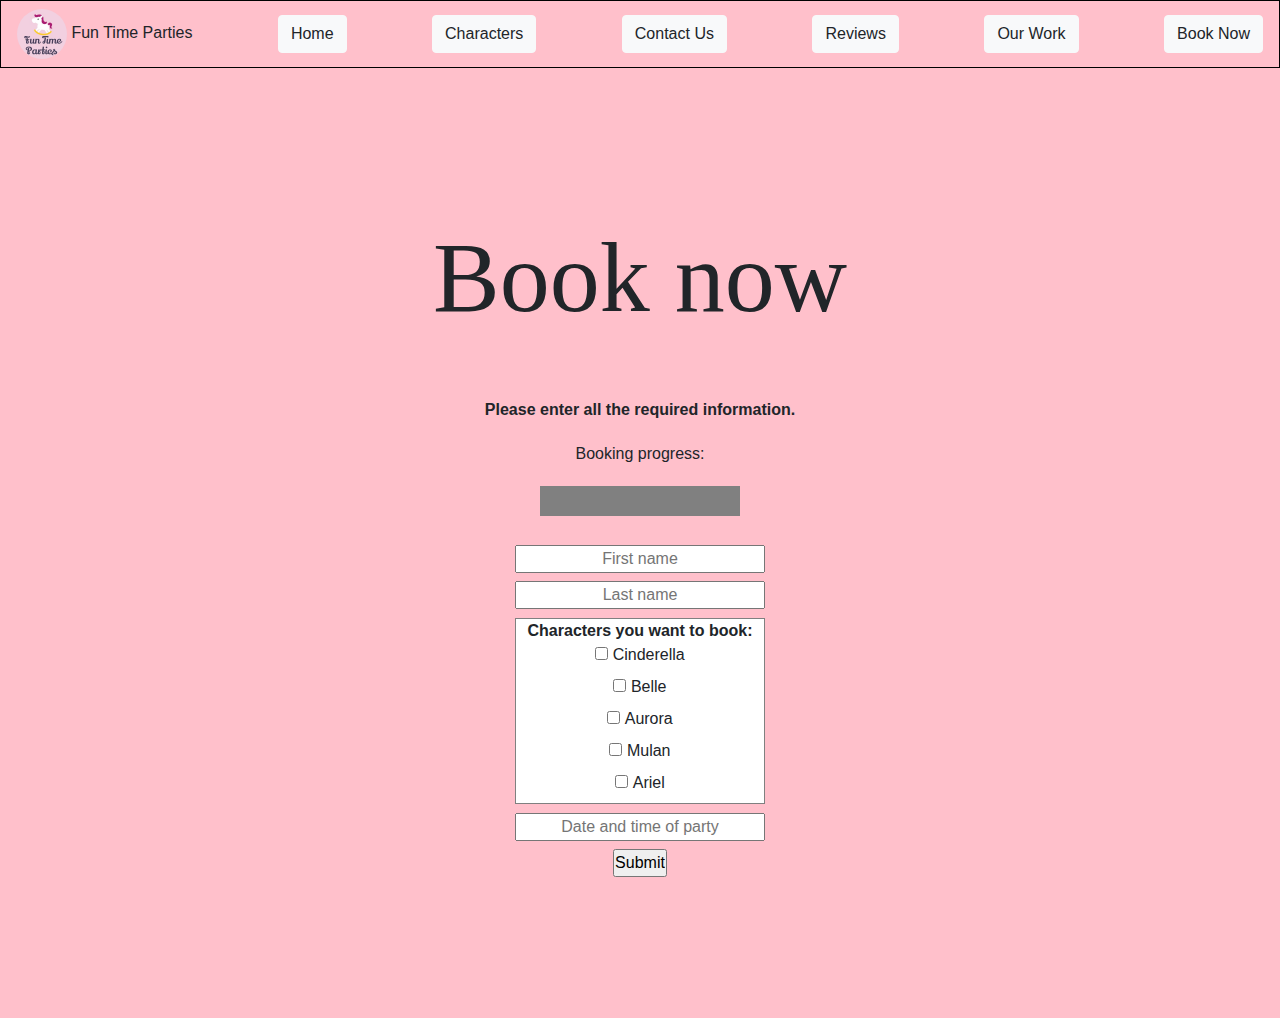
<file: book.html>
<!DOCTYPE html>
<html>
    <head>
        <title>Basic Web Page</title>
        <link rel="stylesheet" href="./style.css">
        <link rel="stylesheet" href="https://cdn.jsdelivr.net/npm/bootstrap@4.3.1/dist/css/bootstrap.min.css" integrity="sha384-ggOyR0iXCbMQv3Xipma34MD+dH/1fQ784/j6cY/iJTQUOhcWr7x9JvoRxT2MZw1T" crossorigin="anonymous">
    </head>
    <body>
        <div class="navbar">
            <span>
                <img src="firstlogo.jpg" style="width:50px;height:50px;">
                Fun Time Parties
            </span>
            <a class="btn btn-light" href="./index.html">Home</a>
            <a class="btn btn-light" href="./characters.html">Characters</a>
            <a class="btn btn-light" href="./contact.html">Contact Us</a>
            <a class="btn btn-light" href="./reviews.html">Reviews</a>
            <a class="btn btn-light" href="./work.html">Our Work</a>
            <a class="btn btn-light" href="./book.html">Book Now</a>
        </div>
        <div class="container">
            <div class="content">
                <h1 class="contact-header">Book now</h1>
                <strong>Please enter all the required information.</strong>
                <label for="file">Booking progress:</label>
                <progress class="progress-bars" id="file" value="0" max="100"></progress>
                <form class="book-form" action="/bookConfirm.html">
                    <input required class="book-form-input" placeholder="First name" type="text" id="fname" name="fname">
                    <input required class="book-form-input" placeholder="Last name" type="text" id="lname" name="lname">
                    <div class="character-container book-form-input">
                        <div class="book-form-input">
                            <strong>Characters you want to book:</strong>
                        </div>
                        <div class="book-form-input">
                            <input type="checkbox" id="Cinderella" name="Cinderella" value="Cinderella">
                            <label for="Cinderella">Cinderella</label><br>
                        </div>
                         <div class="book-form-input">
                            <input type="checkbox" id="Belle" name="Belle" value="Belle">
                            <label for="Belle">Belle</label><br>
                        </div>
                        <div class="book-form-input">
                            <input type="checkbox" id="Aurora" name="Aurora" value="Aurora">
                            <label for="Aurora">Aurora</label><br>
                        </div>
                        <div class="book-form-input">
                            <input type="checkbox" id="Mulan" name="Mulan" value="Mulan">
                            <label for="Mulan">Mulan</label><br>
                        </div>
                        <div class="book-form-input">
                            <input type="checkbox" id="ariel" name="ariel" value="ariel">
                            <label for="Ariel">Ariel</label><br>
                        </div>
                    
                    </div>

                    <input required class="book-form-input" placeholder="Date and time of party" type="text" id="date-time" name="fname">

                    <input type="submit" value="Submit">
                </form>
            </div>
        </div>
        <script defer src="bookScript.js"></script>
    </body>
</html>
</file>
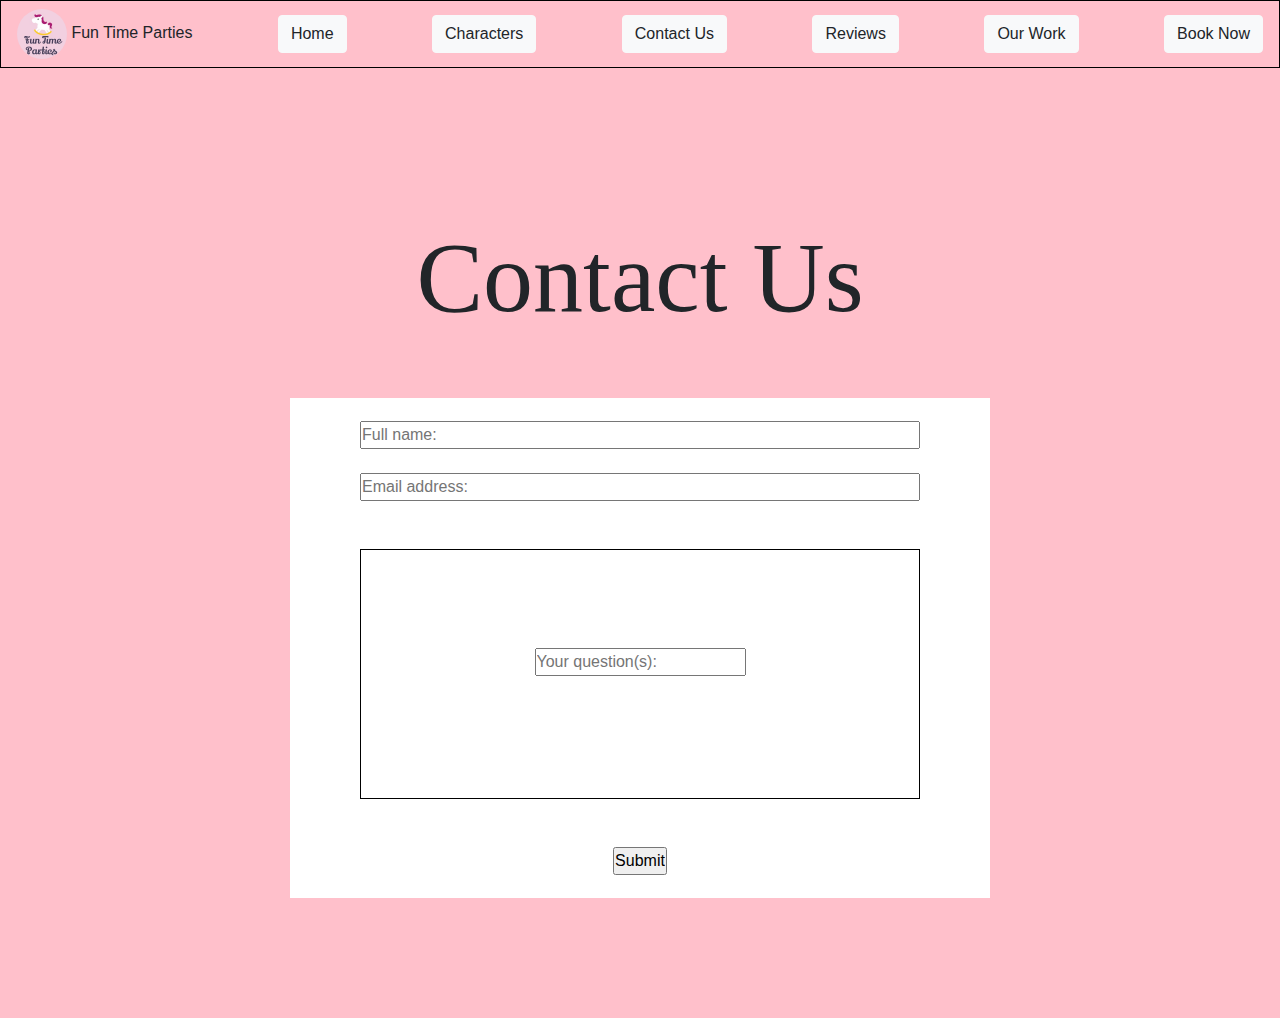
<file: contact.html>
<!DOCTYPE html>
<html>
    <head>
        <title>Basic Web Page</title>
        <link rel="stylesheet" href="./style.css">
        <link rel="stylesheet" href="https://cdn.jsdelivr.net/npm/bootstrap@4.3.1/dist/css/bootstrap.min.css" integrity="sha384-ggOyR0iXCbMQv3Xipma34MD+dH/1fQ784/j6cY/iJTQUOhcWr7x9JvoRxT2MZw1T" crossorigin="anonymous">
    </head>
    <body>
        <div class="navbar">
            <span>
                <img src="firstlogo.jpg" style="width:50px;height:50px;">
                Fun Time Parties
            </span>
            <a class="btn btn-light" href="./index.html">Home</a>
            <a class="btn btn-light" href="./characters.html">Characters</a>
            <a class="btn btn-light" href="./contact.html">Contact Us</a>
            <a class="btn btn-light" href="./reviews.html">Reviews</a>
            <a class="btn btn-light" href="./work.html">Our Work</a>
            <a class="btn btn-light" href="./book.html">Book Now</a>
        </div>
        <div class="container">
            <div class="content">
                <h1 class="contact-header">Contact Us</h1>
                <form class="contact-form" action="/action_page.php">
                    <input class="contact-form-input" placeholder="Full name:" type="text" id="fname" name="fname"><br>
                    <input class="contact-form-input" placeholder="Email address:" type="text" id="lname" name="lname"><br><br>
                    <div class="your-questions-container">
                        <div class="your-questions">
                            <input placeholder="Your question(s):" type="text" id="lname" name="lname"><br><br>
                        </div>
                    </div><br><br>
                    <input type="submit" value="Submit">
                </form>
            </div>
        </div>
    </body>
</html>
</file>
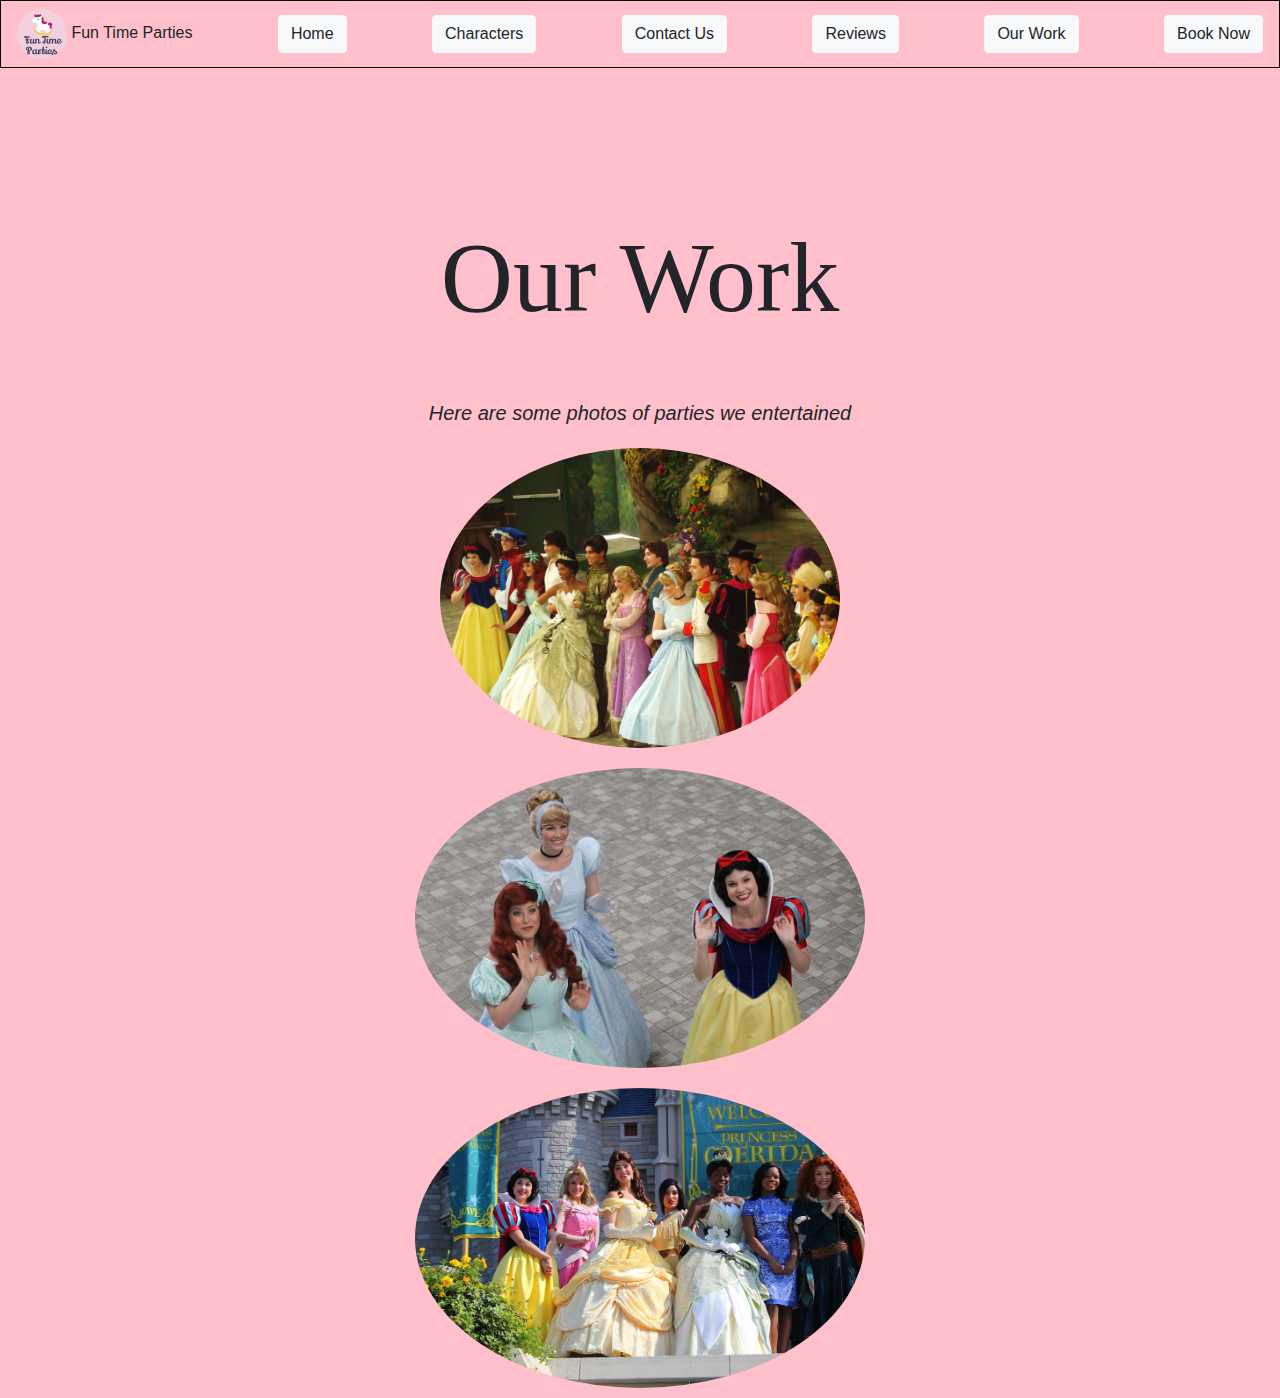
<file: work.html>
<!DOCTYPE html>
<html>
    <head>
        <title>Basic Web Page</title>
        <link rel="stylesheet" href="./style.css">
        <link rel="stylesheet" href="https://cdn.jsdelivr.net/npm/bootstrap@4.3.1/dist/css/bootstrap.min.css" integrity="sha384-ggOyR0iXCbMQv3Xipma34MD+dH/1fQ784/j6cY/iJTQUOhcWr7x9JvoRxT2MZw1T" crossorigin="anonymous">
    </head>
        
    <body>
     <div class="navbar">
                <span>
                     <img src="firstlogo.jpg" style="width:50px;height:50px;">
                    Fun Time Parties
                   
                </span>
                
                 <a class="btn btn-light" href="./index.html">Home</a>
                <a class="btn btn-light" href="./characters.html">Characters</a>
                 <a class="btn btn-light" href="./contact.html">Contact Us</a>
                 <a class="btn btn-light" href="./reviews.html">Reviews</a>
                 <a class="btn btn-light" href="./work.html">Our Work</a>
                 <a class="btn btn-light" href="./book.html">Book Now</a>
            </div>

             <div class="container">
            <div class="content">
                <h1 class="contact-header">Our Work</h1>
            <p> 
                        Here are some photos of parties we entertained
                    </p>
            <img class="work-image" src="parties.jpg"/>
            <img class="work-image" src="parties1.jpg"/>
            <img class="work-image" src="parties2.jpg"/>
</file>
<file: style.css>
* {
    padding: 0;
    margin: 0;
    box-sizing: border-box;
}

html{
height:100%;
width: 100%;
}
body {
    width: 100%;
    height: 100%;
     background-color: rgb(255, 192, 203) !important;
    background-size: 100%;
    background-position: right -118px;
    position: relative;

}

img{
height: 300px;
border-radius: 50%;
}

.container {
    width: 100%;
    height: 100%;
}



.navbar {
    border: 1px solid rgb(0, 0, 0);
    width: 100%;
    display: flex;
    justify-content: center;
    align-items: center;
    min-width: 700px;
}

.content{
    display: flex;
    justify-content: center;
    align-items: center;
    margin: 50px;
    margin-bottom: 0px;
    flex-direction: column;
}

.content > * {
    margin: 10px;
}

.info-container {
    border: 10px solid rgba(0, 0, 0, 0.018);
    display: flex;
    width: 600px;
    justify-content: space-between;
}

.info-container-container {
    width: 100%;
    display: flex;
    align-items: center;
    justify-content: center;
}

.main-info {
    display: flex;
    flex-direction: column;
    align-items: center;
    width: 100%;
}

.container h1 {
    font-family: Fancy;
    font-size: 100px;
    margin: 200px;
    margin-top: 100px;
    text-align: center;
}

.container p {
    font-style:oblique;
    font-size: 20px;
}

button {
    padding: 10px;
    width: 150px;
}

.review-container {
    display:flex;
    justify-content: center;
    align-items: center;
    flex-direction: column;
}

.review {
    display:flex;
    justify-content: center;
    align-items: center;
    flex-direction: column;
    width: 100%;
}

.reviews-header{
    margin-bottom: 50px !important;
    
}
.contact-header{
    margin-bottom: 50px !important;
}

.contact-form {
    background-color: white;
    width: 700px;
    height: 500px;
    display: flex;
    justify-content: center;
    align-items: center;
    flex-direction: column;
}

.contact-form-input {
    width: 80%;
}
.your-questions-container {
    border: 1px solid black;
    width: 80%;
    height: 50%;
    display: flex;
    justify-content: center;
    align-items: center;
}
.book-form {
    display: flex;
    justify-content: space-evenly;
    align-items: center;
    flex-direction: column;
    height: 350px;
    width: 250px;
}

.book-form-input {
    width: 100%;
    align-items: center;
    text-align: center;
}

.character-container {
    background-color: white;
    border: 1px solid gray;
}

.progress-bars {
    background-color: red;
    width: 200px;
    height: 30px;
}

.service {
    display: flex;
    justify-content: center;
    align-items: center;
    flex-direction: column;
}
</file>
